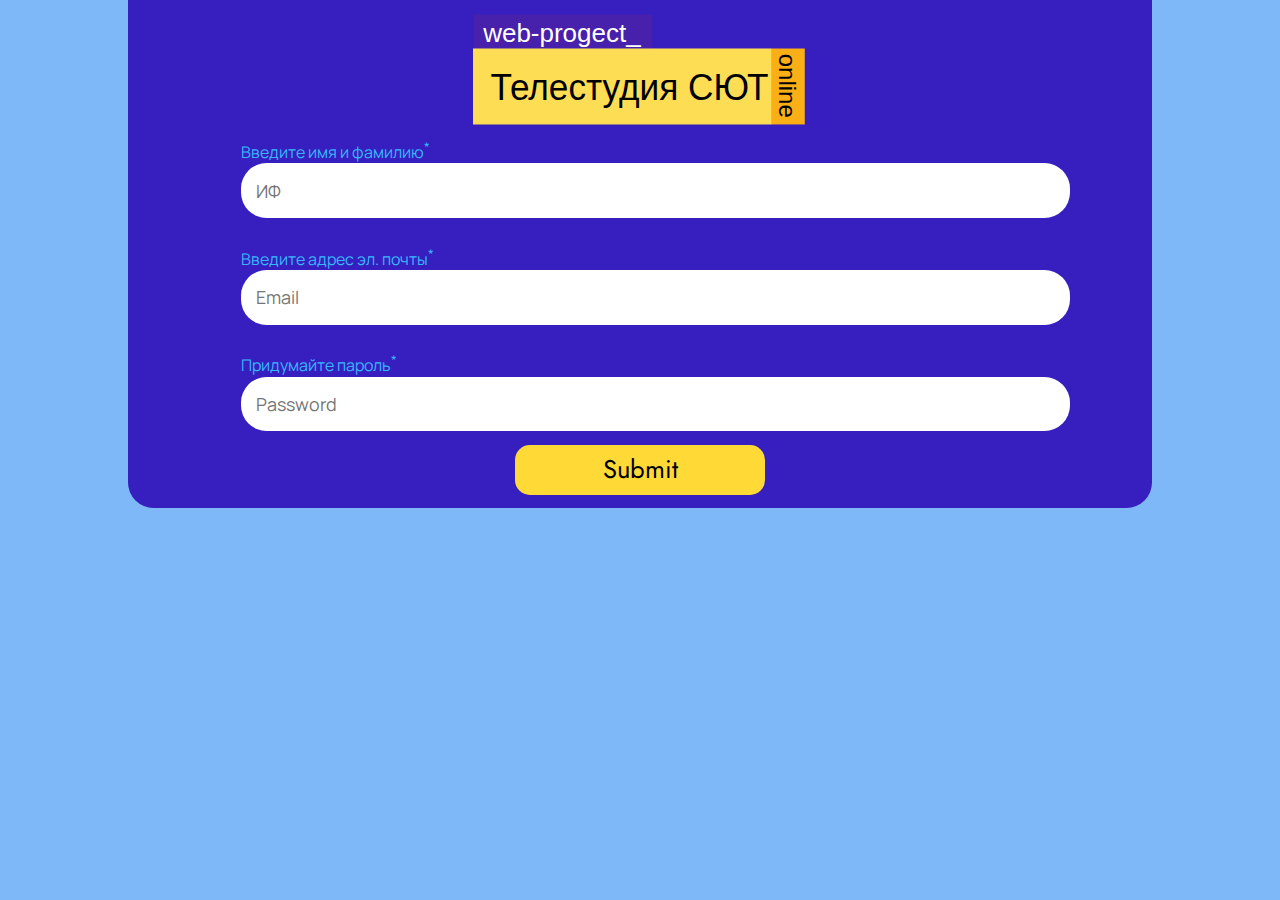
<file: user/admin/registration.html>
<!DOCTYPE html>
<html lang="ru">
<head>
    <meta charset="UTF-8">
    <meta content="width=device-width, initial-scale=1.0" name="viewport">
    <title>Регистрация | Телестудия СЮТ</title>
    <link href="/css/style.css" rel="stylesheet" type="text/css">
</head>
<body>
<main>
    <form action="../php-handlers/reg.php" class="registration-form" method="post">
        <img alt="logo" class="registration-for__logo" src="/img/logo.svg">
        <div class="registration-form__input-container">
            <label class="registration-form__label"><span>Введите имя и фамилию<sup>*</sup></span><input class="registration-form__name-input" maxlength="50" name="name" placeholder="ИФ" required type="text"></label>
            <label class="registration-form__label"><span>Введите адрес эл. почты<sup>*</sup></span><input class="registration-form__email-input" maxlength="30" name="email" placeholder="Email" required type="text"></label>
            <label class="registration-form__label"><span>Придумайте пароль<sup>*</sup></span><input class="registration-form__password-input" maxlength="20" name="password" placeholder="Password" required type="password"></label>
        </div>
        <input class="registration-form__submit-input" type="submit">
    </form>
</main>
</body>
</html>
</file>
<file: css/style.css>
@import url('https://fonts.googleapis.com/css2?family=Jost:wght@500&family=Manrope:wght@600&family=Montserrat:wght@500&family=Roboto:wght@100&family=Ubuntu:wght@500&display=swap');

html {
	margin: 0;
}

body {
	margin: 0;
	background-color: #7fb8f8;
}

/* menu */

.menu {
	position: fixed;
	display: flex;
	justify-content: space-around;
	align-items: center;
	width: 100%;
	height: 6vw;
	top: 0;
	padding: 0;
	margin: 0;
	background-color: #2f1cb0;
	box-shadow: 0 0 3px #000;
	z-index: 5;
}

.menu__item {
	display: flex;
	justify-content: center;
	align-items: center;
	flex-basis: 18%;
	list-style: none;

}

.menu__logo {
	width: 80%;
}

.menu__title {
	padding: 3%;
	list-style-type: none;
	font-family: 'Manrope', sans-serif;
    font-size: 2.3vw;
	text-transform: uppercase;
	background-color: #f55d20;
    color: #ffffff;
}

.menu__user {
	text-align: center;
	width: 14vw;
	padding: 1%;
	font-family: 'Manrope', sans-serif;
	font-size: 1.2vw;
	background-color: #5E0DAC;
	color: #ffffff;
	border: none;
}

.menu__user:hover {
	cursor: pointer;
}

.menu__user-name-marker--close::after {
    content: " ";
    width: 0;
    height: 0;
    position: relative;
    top: 1.4vw;
    margin-left: 0.3vw;
    border-top: 0.8vw solid #808080;
    border-left: 0.4vw solid transparent;
    border-right: 0.4vw solid transparent;
}

.menu__user-name-marker--open::after {
    content: " ";
    width: 0;
    height: 0;
    position: relative;
    top: -1.2vw;
    margin-left: 0.3vw;
    border-bottom: 0.8vw solid #808080;
    border-left: 0.4vw solid transparent;
    border-right: 0.4vw solid transparent;
}

.menu__about-user-progress {
    display: none;
	position: absolute;
	text-align: left;
	width: 11vw;
	margin: 0;
	padding: 1% 1% 1% 1%;
	font-family: 'Manrope', sans-serif;
	font-size: 1vw;
	background-color: #781ccd;
}

.menu__about-user-progress--open {
	display: block;
	animation: menu__user-progress--open 0.5s ease-in-out;
}

.menu__about-user-item {
	margin: 1%;
	padding-left: 0.5vw;
	list-style: none;
	border-left: 3px solid #ffb700;
}

.menu__about-user-item:nth-child(1) {
	display: none;
}

.menu__about-user-item:nth-child(4) {
	padding-left: 0;
	border: none;
}

.menu__about-user-link {
	padding: 0.2vw 0.5vw 0.2vw 0.5vw;
	text-decoration: none;
	color: #000000;
	background-color: #ffda36;
	border-radius: 1vw;
}

.menu__button {
	display: none;
}

/*rating*/

.rating {
	display: flex;
	flex-direction: column;
	justify-content: space-around;
	align-items: center;
	width: 100%;
	margin-top: 7.5vw;;
}

.rating__item {
	display: flex;
	justify-content: space-around;
	align-items: center;
	width: 80vw;
	padding: 2vw;
	text-align: center;
	font-family: 'Ubuntu', sans-serif;
	font-size: 1.3vw;
	color: #ffffff;
	background-color: #1c72cd;
	animation: ease-in-out 1s appearance;
}

.rating__item:nth-child(2n) {
	background-color: #1e7ce0;
}

.rating__name {
	flex-basis: 20%;
	overflow: hidden;
}

.rating__scale-conteiner {
	flex-basis: 80%;
	padding: 0;
	overflow: hidden;
	background-color: #13559d;
	border-radius: 4vw;
}

.rating__scale {
	width: 5%;
	max-width: 99%;
	min-width: 3%;
	margin: 0;
	padding: 0 1vw 0 0;
	text-align: right;
	font-family: 'Ubuntu', sans-serif;
    font-size: 1.5vw;
	color: #d78303;
	background-color: #f1c013;
	border-radius: 1.5vw;
}

/*footer*/

.footer {
    position: absolute;
	width: 100%;
	margin-top: 6vw;
	background-color: #001a7a;
	box-shadow: 0 -1vw 0 1vw#0029cd;
}

.footer__list {
	display: flex;
	justify-content: space-around;
	margin: 0;
	padding: 0;
}

.footer__list-item {
    text-align: center;
	list-style: none;
}

.footer__link {
	font-size: 1vw;
	font-family: 'Ubuntu', sans-serif;
	text-decoration: none;
	color: #007dc4;
}

.footer__link:hover {
	text-shadow: 0 0 0.5vw #00a2ff;
}
/*authorization*/

.authorization {
    display: flex;
    flex-direction: column;
    justify-content: space-around;
    align-items: center;
    height: 50vh;
    margin: 10vh 20vw 0 20vw;
    background-color: #361fbe;
    border-radius: 15px;
}

.authorization__input-container {
    display: flex;
    flex-direction: column;
    justify-content: space-between;
    align-items: center;
    height: 45%;
}

.authorization__email-input, .authorization__password-input {
	padding: 1.2vw;
	width: 50vw;
	font-size: 1.4vw;
	font-family: 'Manrope', sans-serif;
	border: none;
	border-radius: 2vw;
	outline: none;
}

.authorization__email-input:focus, .authorization__password-input:focus {
    font-size: 1.7vw;
    background-color: #fcffe6;
	border: 2px solid #00a2ff;
    transition: 0.2s;
}

.authorization__email-input--failed, .authorization__password-input--failed {
	color: #ff0000;
	box-shadow: 0 0 0.3vw 0.3vw #ff3333;
}

.authorization__submit-input {
	width: 25%;
	height: 50px;
	font-size: 2vw;
    font-family: 'Jost', sans-serif;
	color: #000000;
	border-radius: 15px;
	background-color: #ffda36;
	border: none;
	outline: none;
}

.authorization__submit-input:focus {
	box-shadow: 0 0 5px 2px #00a2ff;
	transition: 0.1s;
}

.authorization__submit-input:hover {
	cursor: pointer;
	box-shadow: 0 0 5px 2px #00a2ff;
	transition: 0.2s;
}

.authorization__submit-input:active {
	background-color: #ff4800;
}

/*administration-panel*/

.panel {
	display: flex;
	flex-direction: column;
	justify-content: space-around;
	align-items: center;
	flex-wrap: wrap;
	margin-top: 10vw;
}

.actions {
	display: flex;
	flex-direction: column;
    justify-content: space-around;
    align-items: center;
    width: 80%;
	background-color: #4b42c5;
	border-radius: 10px;
}

.actions__title {
	text-align: center;
	font-family: 'Manrope', sans-serif;
	color: #ffffff;
}

.actions__list {
	display: flex;
	justify-content: space-around;
    align-items: center;
	padding: 0;
    width: 100%;
    height: 100%;
	list-style-type: none;

}

.actions__form-add {
	display: none;
	flex-direction: column;
	justify-content: space-around;
	align-items: center;
	width: 100%;
	top: 0;
	margin-bottom:1vw;
	font-family: 'Manrope', sans-serif;
	color: #ffffff;
	background-color: #5E0DAC;
	border: none;
	border-radius: 20px;
}

.actions__form--open {
	display: flex;
	transition: 1s;
}

.actions__title {
	text-align: center;
	font-family: 'Manrope', sans-serif;
	color: #ffffff;
}

.actions__select {
	flex-basis: 30%;
	padding: 8px;
	font-size: 1.5vw;
	border-radius: 10px;
}

.actions__input {
	flex-basis: 30%;
	padding: 8px;
	font-size: 1.5vw;
	border-radius: 10px;
	border: none;
}

.actions__input-container {
    display: flex;
    justify-content: space-around;
    width: 100%;
	margin: 1% 0 1% 0;
}

.actions__add-points, .actions__clear-points, .actions__submit {
	flex-basis: 30%;
	padding: 10px;
	font-family: 'Manrope', sans-serif;
	background-color: #fdb601;
	color: #ffffff;
	border: none;
	border-radius: 10px;
}

.actions__input-container button:hover {
	cursor: pointer;
	background-color: #ba8600
}

.actions__input-container button:active {
	outline: none;
}

/*registration*/

.registration-form {
	display: flex;
	flex-direction: column;
	justify-content: space-around;
	align-items: center;
	margin: 0 10vw;
    padding: 1vw;
	font-family: 'Manrope', sans-serif;
	background-color: #361fbe;
	border-radius: 0 0 2vw 2vw;
}

.registration-form__input-container {
    display: flex;
    flex-direction: column;
    justify-content: space-around;
    align-items: center;
    height: 25vw;
    width: 100%;
}

.registration-form__label {
	display: flex;
	flex-direction: column;
	width: 80%;
    color: #36b9ff;
}

.registration-form__email-input, .registration-form__name-input, .registration-form__password-input {
	padding: 1.2vw;
	width: 100%;
	font-size: 1.4vw;
	font-family: 'Manrope', sans-serif;
	border: none;
	border-radius: 2vw;
	outline: none;
}

.registration-form__email-input:focus, .registration-form__name-input:focus, .registration-form__password-input:focus {
    font-size: 1.7vw;
    background-color: #fcffe6;
    border: 2px solid #00a2ff;
    transition: 0.2s;
}

.registration-form__submit-input {
    width: 25%;
    height: 50px;
    font-size: 2vw;
    font-family: 'Jost', sans-serif;
    color: #000000;
    border-radius: 15px;
    background-color: #ffda36;
    border: none;
    outline: none;
}

.registration-form__submit-input:focus {
    box-shadow: 0 0 5px 2px #00a2ff;
    transition: 0.1s;
}

.registration-form__submit-input:hover {
    cursor: pointer;
    box-shadow: 0 0 5px 2px #00a2ff;
    transition: 0.2s;
}

.registration-form__submit-input:active {
    background-color: #ff4800;
}

/*system error*/

.error-window {
	display: flex;
	flex-direction: column;
	justify-content: space-around;
	align-items: center;
	margin: 10vw 20vw;
	font-family: 'Manrope', sans-serif;
	background-color: #ffffff;
	border-radius: 2vw;
	box-shadow: 0 0 0.5vw 0.1vw #000000;
}

.error-window__logo {
	position: absolute;
	top: 0;
}

.error-window__title {
	font-size: 2vw;
}

.error-window__description {
	font-size: 1vw;
}

.error-window__error-message {
	font-size: 1.5vw;
}

.error-window__error {
	color: #ff0000;
}

/*nodata*/

.nodata {
    text-align: center;
    font-family: 'Manrope', sans-serif;
    color: #ffffff;
}

@keyframes appearance {
	0% {
		margin-top: -0.5vh;
		filter: opacity(50%);
	}
	100% {
		margin-top: 0;
		filter: opacity(100%);
	}
}

@keyframes menu__user-progress--open {
	0% {
		height: 0;
		padding-top: 0;
		overflow: hidden;
	}
	100% {
		height: 7vw;
	}
}

/*layout for smartphones*/

@media screen and (max-width: 980px) {

	/*menu*/

	.menu {
		height: 20vw;
		font-size: 3vw;
	}

	.menu__item {
		flex-basis: 48%;
	}

	.menu__item:nth-child(2) {
		display: none;
	}

	.menu__item:nth-child(3) {
		flex-basis: 20%;
	}

	.menu__logo {
		position: relative;
		top: -1.4vw;
		width: 100%;
	}

	.menu__user {
		padding: 0;
		font-size: 5vw;
		background-color: transparent;
	}

	.menu__user-name {
		content: url("../img/user-icon.svg");
		width: 100%;
	}

	.menu__about-user-progress {
		top: 0;
		right: 0;
		left: 0;
		width: 100vw;
		height: 100vw;
		padding: 0;
		text-align: center;
	}

	.menu__user-name-marker--close::after {
		display: none;
	}

	.menu__user-name-marker--open::after {
		display: none;
	}

	.menu__about-user-item {
		font-size: 6.5vw;
		border: none;
	}

	.menu__about-user-item:nth-child(1) {
		display: block;
	}

	.menu__about-user-item:nth-child(4) {
		position: absolute;
		display: flex;
		width: 100vw;
		margin: 0;
		padding: 0;
		bottom: 0;
	}

	.menu__about-user-link {
		display: block;
		width: 50%;
		font-size: 5vw;
		color: #ffd9d9;
		background-color: rgba(255, 0, 0, 0.5);
		border: 0.5vw solid #88808a;
		border-radius: 0;
	}

	.menu__button {
		display: block;
		width: 50%;
		font-size: 5vw;
		color: #ffffff;
		background-color: transparent;
		border: 0.5vw solid #88808a;
	}

	/*rating*/

	.rating {
		margin: 20vw 0 0 0;
	}

	.rating__item {
		width: 96vw;
		padding: 5vw 2vw 5vw 2vw;
	}

	.rating__name {
		flex-basis: 48%;
		font-size: 5vw;
	}

	.rating__scale-conteiner {
		flex-basis: 48%;
	}

	.rating__scale {
		min-width: 22%;
		font-size: 5vw;
	}

	/*footer*/

	.footer {
		padding: 3vw 0 3vw 0;
	}

	.footer__link {
		font-size: 4vw;
	}

	.footer__list-item {
		flex-basis: 50vw;
		text-align: center;
	}

	.footer__list-item:nth-child(3) {
		display: none;
	}

	/*auth*/

	.authorization {
		height: 100%;
        margin: 0;
		padding: 7% 0 7% 0;
        border-radius: 0 0 3vw 3vw;
	}

    .authorization__logo {
        width: 80%;
    }

    .authorization__input-container {
        display: flex;
        flex-direction: column;
        justify-content: space-between;
        height: 100%;
		padding: 10% 0 10% 0;
    }

	.authorization__email-input, .authorization__password-input  {
		width: 80vw;
		margin: 6% 0 6% 0;
		padding:  4vw;
		font-size: 4.5vw;
		border-radius: 6vw;
	}

	.authorization__email-input:focus, .authorization__password-input:focus {
		font-size: 4.5vw;
		border: none;
		box-shadow: 0 0 0 0.5vw #fdb601;
	}

	.authorization__email-input--failed, .authorization__password-input--failed {
		border-radius: 0 6vw 6vw 0;
		border-left: 2vw solid #ff0000;
		box-shadow: none;
	}

	.authorization__submit-input {
		width: 70vw;
		height: 13vw;
		font-size: 9vw;
	}
	
	.nodata {
	    font-size: 3vw;
	}

	@keyframes menu__user-progress--open {
		0% {
			height: 0;
			padding-top: 0;
			overflow: hidden;
		}
		100% {
			height: 100vw;
		}
	}

}
</file>
